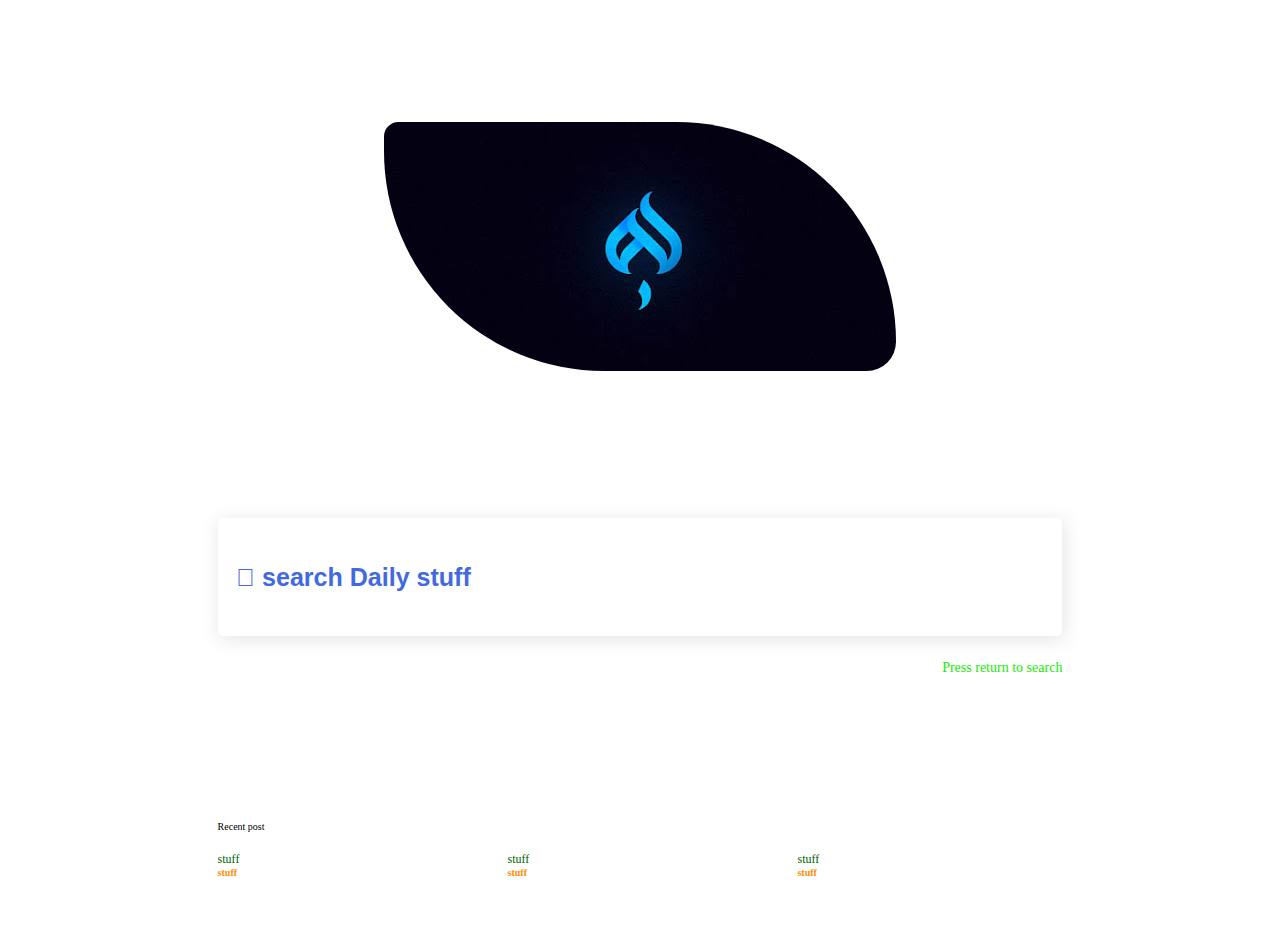
<file: index.html>
<!DOCTYPE html>
<html lang="en">
<head>
    <meta charset="UTF-8">
    <meta http-equiv="X-UA-Compatible" content="IE=edge">
    <meta name="viewport" content="width=device-width, initial-scale=1.0">
    <title>Document</title>
    <link rel="stylesheet" href="https://use.fontawesome.com/releases/v5.2.0/css/all.css" integrity="sha384-hWVjflwFxL6sNzntih27bfxkr27PmbbK/iSvJ+a4+0owXq79v+lsFkW54bOGbiDQ" crossorigin="anonymous">
    <link rel="stylesheet" href="main.css">
    <link rel="preconnect" href="https://fonts.gstatic.com">
</head>
<body>
<div class="container container-homepage">
    <div class="homepage-logo">
    <img src="/logo.jpg" alt="">
    </div>  
    <div class="search-bar homepage-search-bar">
        <input type="text" placeholder="&#xf002; search Daily stuff">
        <p>Press return to search</p>
    </div>

    

  <div class="recent-posts-wrapper">
    <div class="recent-post-heading">
        Recent post
    </div>
    <div class="recent-posts">
        <div class="recent-post">
                <div class="recent-post-title">
                    stuff
                </div>
                <div class="recent-post-category">
                    stuff
                </div>
            </div>
            <div class="recent-post">
                <div class="recent-post-title">
                    stuff
                </div>
                <div class="recent-post-category">
                    stuff
                </div>
            </div>
            <div class="recent-post">
                <div class="recent-post-title">
                    stuff
                </div>
                <div class="recent-post-category">
                    stuff
                </div>
            </div>
        </div>
    </div>
</div>  

</body>
</html>
</file>
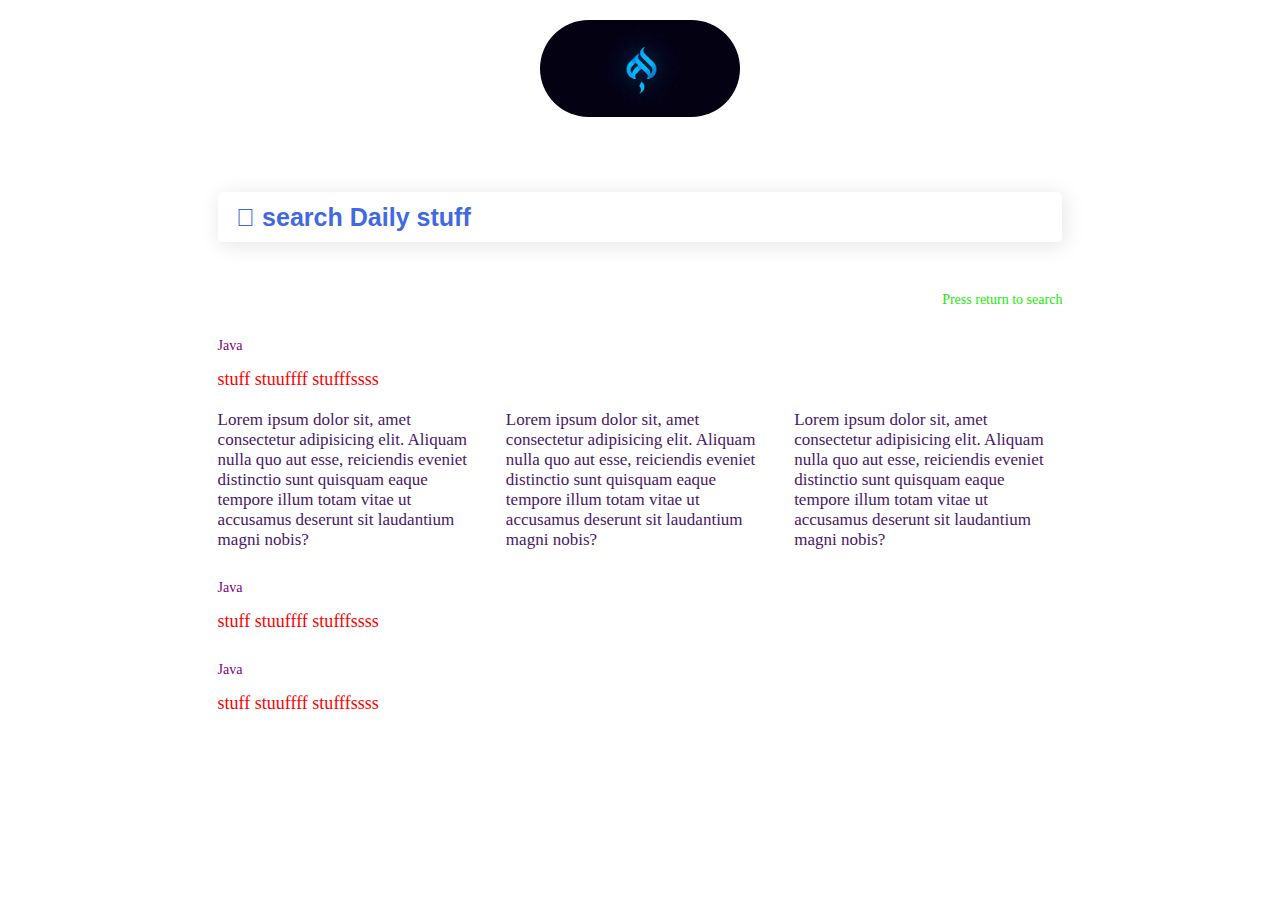
<file: results.html>
<!DOCTYPE html>
<html lang="en">
<head>
    <meta charset="UTF-8">
    <meta http-equiv="X-UA-Compatible" content="IE=edge">
    <meta name="viewport" content="width=device-width, initial-scale=1.0">
    <title>Document</title>
    <link rel="stylesheet" href="https://use.fontawesome.com/releases/v5.2.0/css/all.css" integrity="sha384-hWVjflwFxL6sNzntih27bfxkr27PmbbK/iSvJ+a4+0owXq79v+lsFkW54bOGbiDQ" crossorigin="anonymous">
    <link rel="stylesheet" href="main.css">
    <link rel="preconnect" href="https://fonts.gstatic.com">
    <link rel="stylesheet" href="./results.css">
</head>
<body>
<div class="container container-results">
    <div class="results-logo">
    <img src="/logo.jpg" alt="">
    </div> 

    <div class="search-bar results-search-bar">
        <input type="text" placeholder="&#xf002; search Daily stuff">
        <p>Press return to search</p>
    </div>

    

  <div class="results-posts-wrapper">
      <div class="post">
          <div class="category-name">
              Java
          </div>
          <div class="result-post-title">
              <a href="#">
              stuff stuuffff stufffssss
            </a>
          </div>
            <div class="result-post-links-wrapper">
            <a  href="#" class="result-post-link">Lorem ipsum dolor sit, amet consectetur adipisicing elit. Aliquam nulla quo aut esse, reiciendis eveniet distinctio sunt quisquam eaque tempore illum totam vitae ut accusamus deserunt sit laudantium magni nobis?</a>
              <a  href="#" class="result-post-link">Lorem ipsum dolor sit, amet consectetur adipisicing elit. Aliquam nulla quo aut esse, reiciendis eveniet distinctio sunt quisquam eaque tempore illum totam vitae ut accusamus deserunt sit laudantium magni nobis?</a>
              <a  href="#" class="result-post-link">Lorem ipsum dolor sit, amet consectetur adipisicing elit. Aliquam nulla quo aut esse, reiciendis eveniet distinctio sunt quisquam eaque tempore illum totam vitae ut accusamus deserunt sit laudantium magni nobis?</a>
            </div>
      </div>
      <div class="post">
        <div class="category-name">
            Java
        </div>
        <div class="result-post-title">
            <a href="#">
            stuff stuuffff stufffssss
          </a>
        </div>
    </div>
    <div class="post">
        <div class="category-name">
            Java
        </div>
        <div class="result-post-title">
            <a href="#">
            stuff stuuffff stufffssss
          </a>
        </div>
    </div>
   </div>

</body>
</html>
</file>
<file: main.css>
html{
    font-family: 'Hanalei', cursive;
    box-sizing: border-box;
    font-size: 62.6%;
}
*,
*::before,
*::after {
    margin: 0;
    padding: 0;
    box-sizing: inherit;
}
.container{
    display: grid;
    grid-template-columns: repeat(auto-fit, minmax(100px,1fr));
    grid-template-columns: 1fr 1fr 1fr;
    justify-items:center;
}
.container-homepage{
    align-items: center;
    height: 100vh;
    margin-top: 5em;
}

.homepage-logo{
    grid-column: 2;
    grid-row: 1;
}
.homepage-logo img{
    border-radius: 200px 3000px 400px ;
}
.search-bar{
    grid-column: 1/-1;
    grid-row: 2;
}
.search-bar p{
    color: rgb(26, 233, 7);
    font-size: 1.4rem;
    line-height: 1.7rem;
    margin-top: 2.3rem;
    text-align: right;
    transition: 1s;
    cursor: pointer;
}
.search-bar p:hover{
    transition: 1s;
    letter-spacing: .4px;
    color: rgb(236, 75, 12);
}
.search-bar input{
    width: 66vw;
    padding-left: .75em;
}
.homepage-search-bar input{
    height: 11.8rem;
}
.results-search-bar input{
height: 5rem;
margin-bottom: 1em;
margin-top: 3em;
}

.results-logo{
    grid-row: 1;
    grid-column: 2;
    display: flex;
    justify-content: center;
    align-items: center;
}
.results-logo img{
    width: 200px;
    border-radius: 500px 500px 500px 500px;
}
.search-bar input[type="text"]{
    font-size: 2.5em;
    font-family: "font awesome\ 5 free",Arial, Helvetica, sans-serif;
    font-weight: 900;
    color: blueviolet;
    box-shadow: 2px 3px 20px 1px rgba(0, 0, 0, .1);
    border: 0px solid transparent;
    border-radius: 0.5rem;
}
.search-bar input[type="text"]::placeholder{
    font-family: "font awesome\ 5 free",Arial, Helvetica, sans-serif;
    font-weight: 600;
    color: royalblue;
}
.search-bar input[type="text"]:focus{
    outline: none;
    box-shadow: 2px 3px 20px 10px rgba(0, 0, 0, .3);
}
.recent-posts-wrapper{
    grid-column: 1/-1;
    grid-row: 3;
}
.recent-posts-heading {
    color: rgb(4, 20, 238);
    margin-bottom: 3em;
    font-size: 1.4em;
}
.recent-post-heading{
    margin-bottom: 20px;
}
.recent-posts{
    display: grid;
    width: 66vw;
    grid-template-columns: repeat(auto-fit , minmax(100px,1fr));
    grid-gap: 2.5rem;
}
.recent-post-title{
    color:darkgreen;
    font-weight: 1.4rem;
    font-size: 1.2rem;
}
.recent-post-category{
    color: darkorange;
    font-weight: 600;
}
</file>
<file: results.css>
.container-results{
   
    margin-top: 2em;
}
.results-posts-wrapper{

grid-row: 3;
grid-column: 1/-1;
width: 66vw;
}
.post{
    margin-top: 3em;
    margin-bottom: 3em;
}
.category-name{
    color: purple;
    text-decoration: none;
    font-size: 1.4rem;
    margin-bottom: 1.5rem;
}
.result-post-title a{
    color: red;
    text-decoration: none;
    font-size: 1.8rem;
}
.result-post-links-wrapper{
    margin-top: 2rem;
    display: grid;
    grid-template-columns: repeat(auto-fit , minmax(100px,1fr));
    grid-gap: 2rem;
}
.result-post-link{
    color: rgb(73, 24, 105);
    text-decoration: none;
    font-size: 1.7rem;
}
.result-post-link:hover{
    text-decoration: underline;
}
</file>
